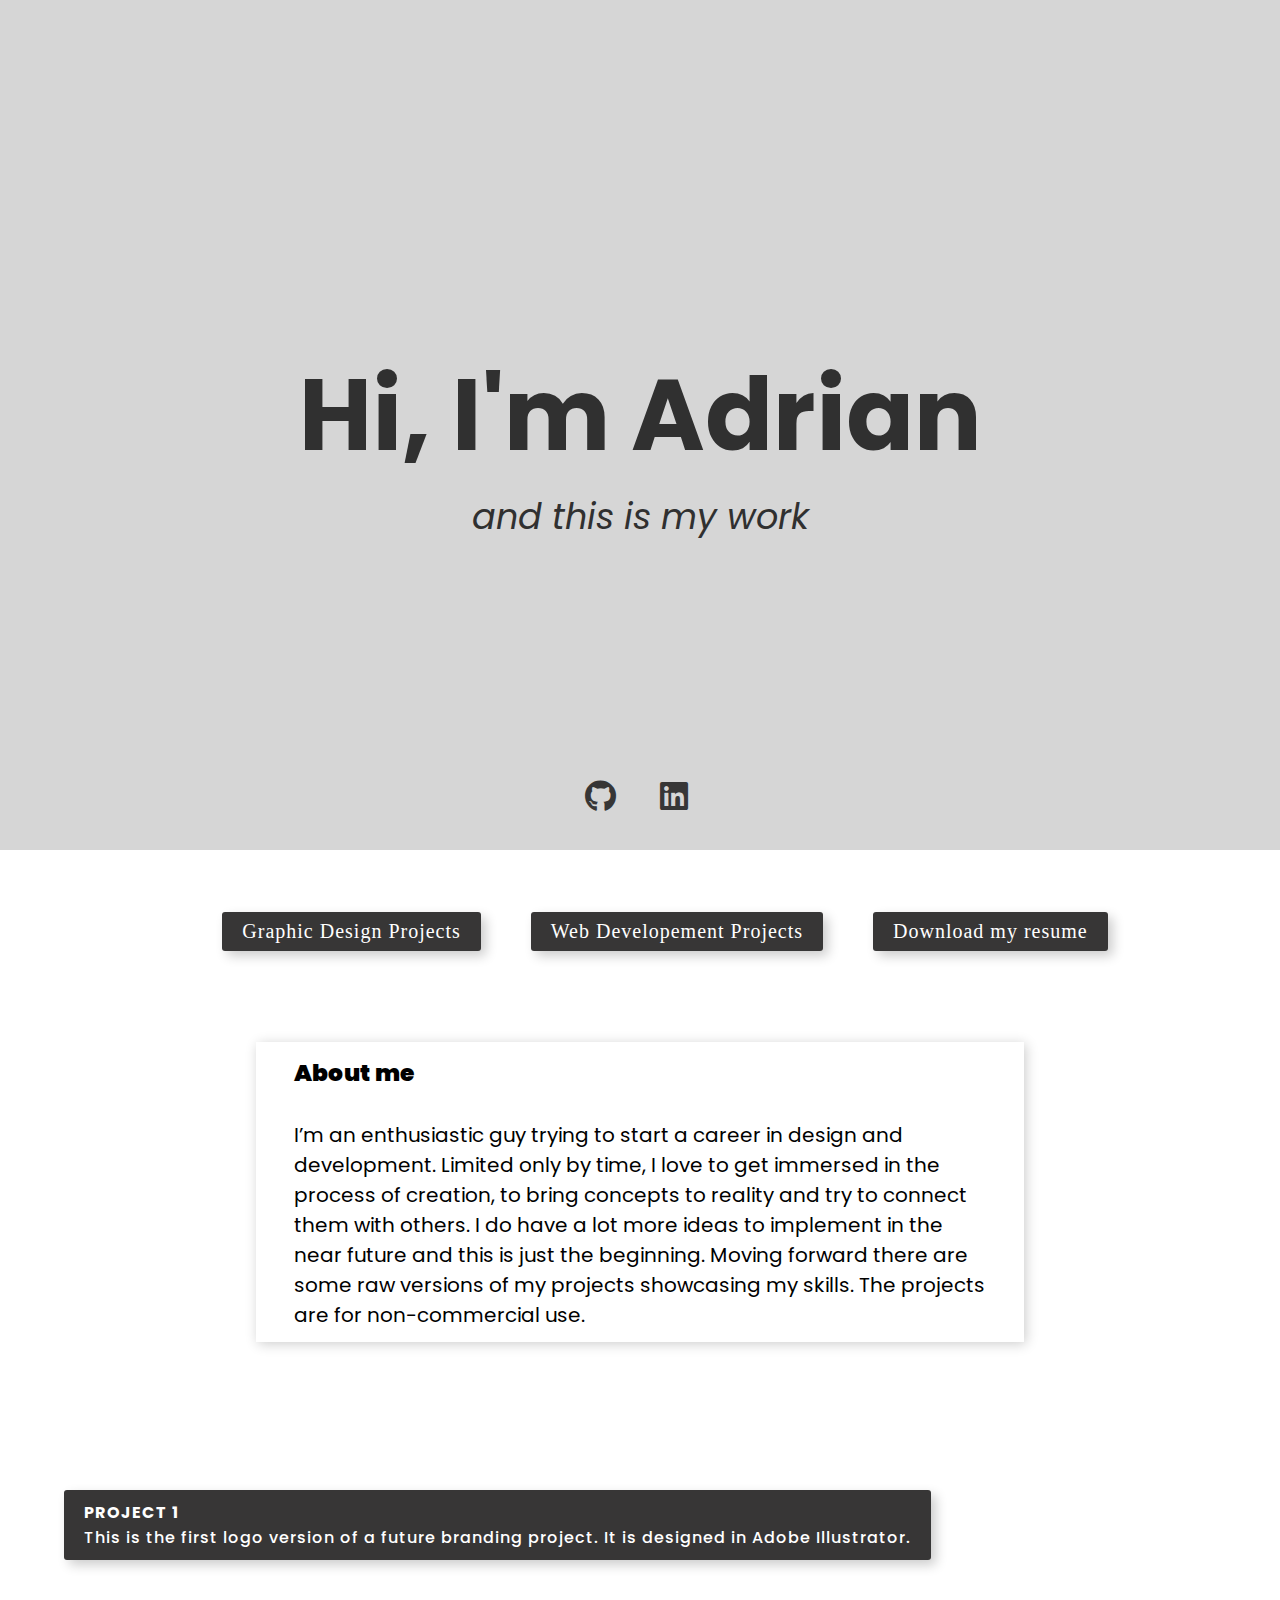
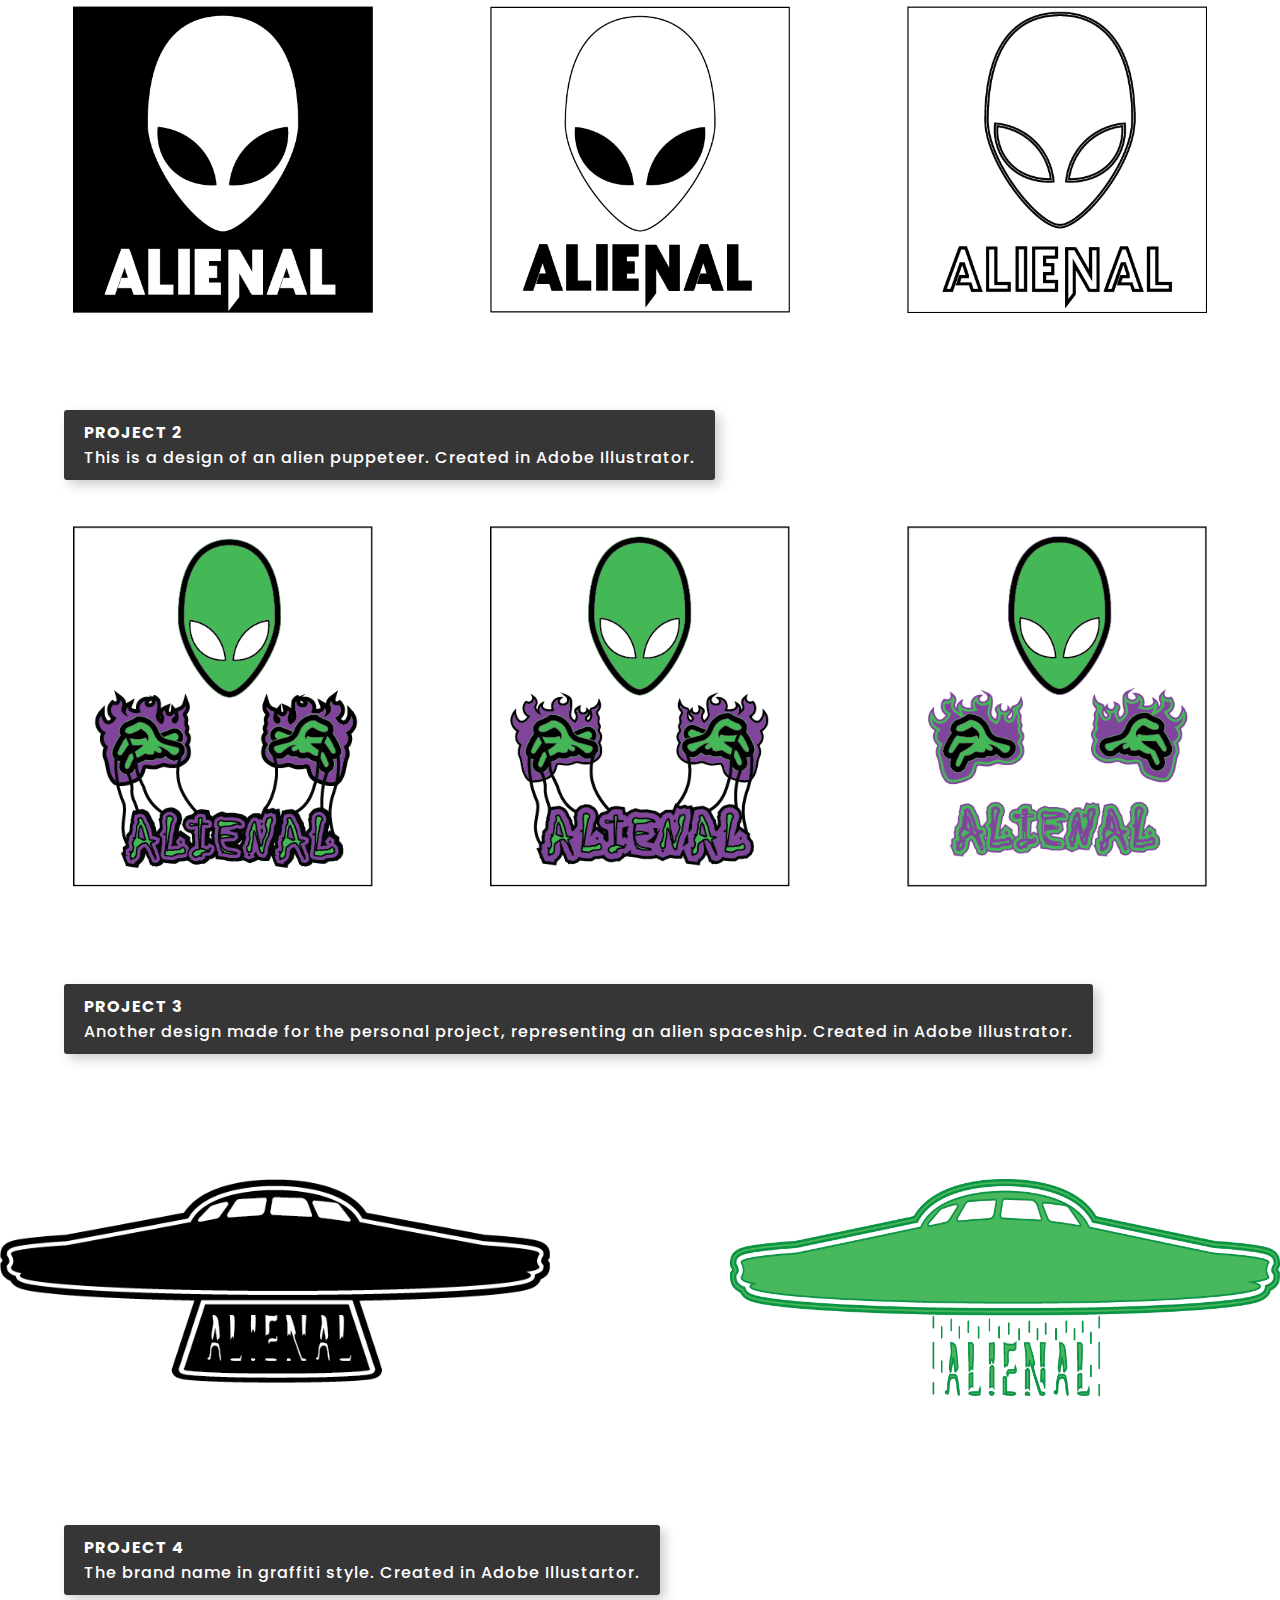
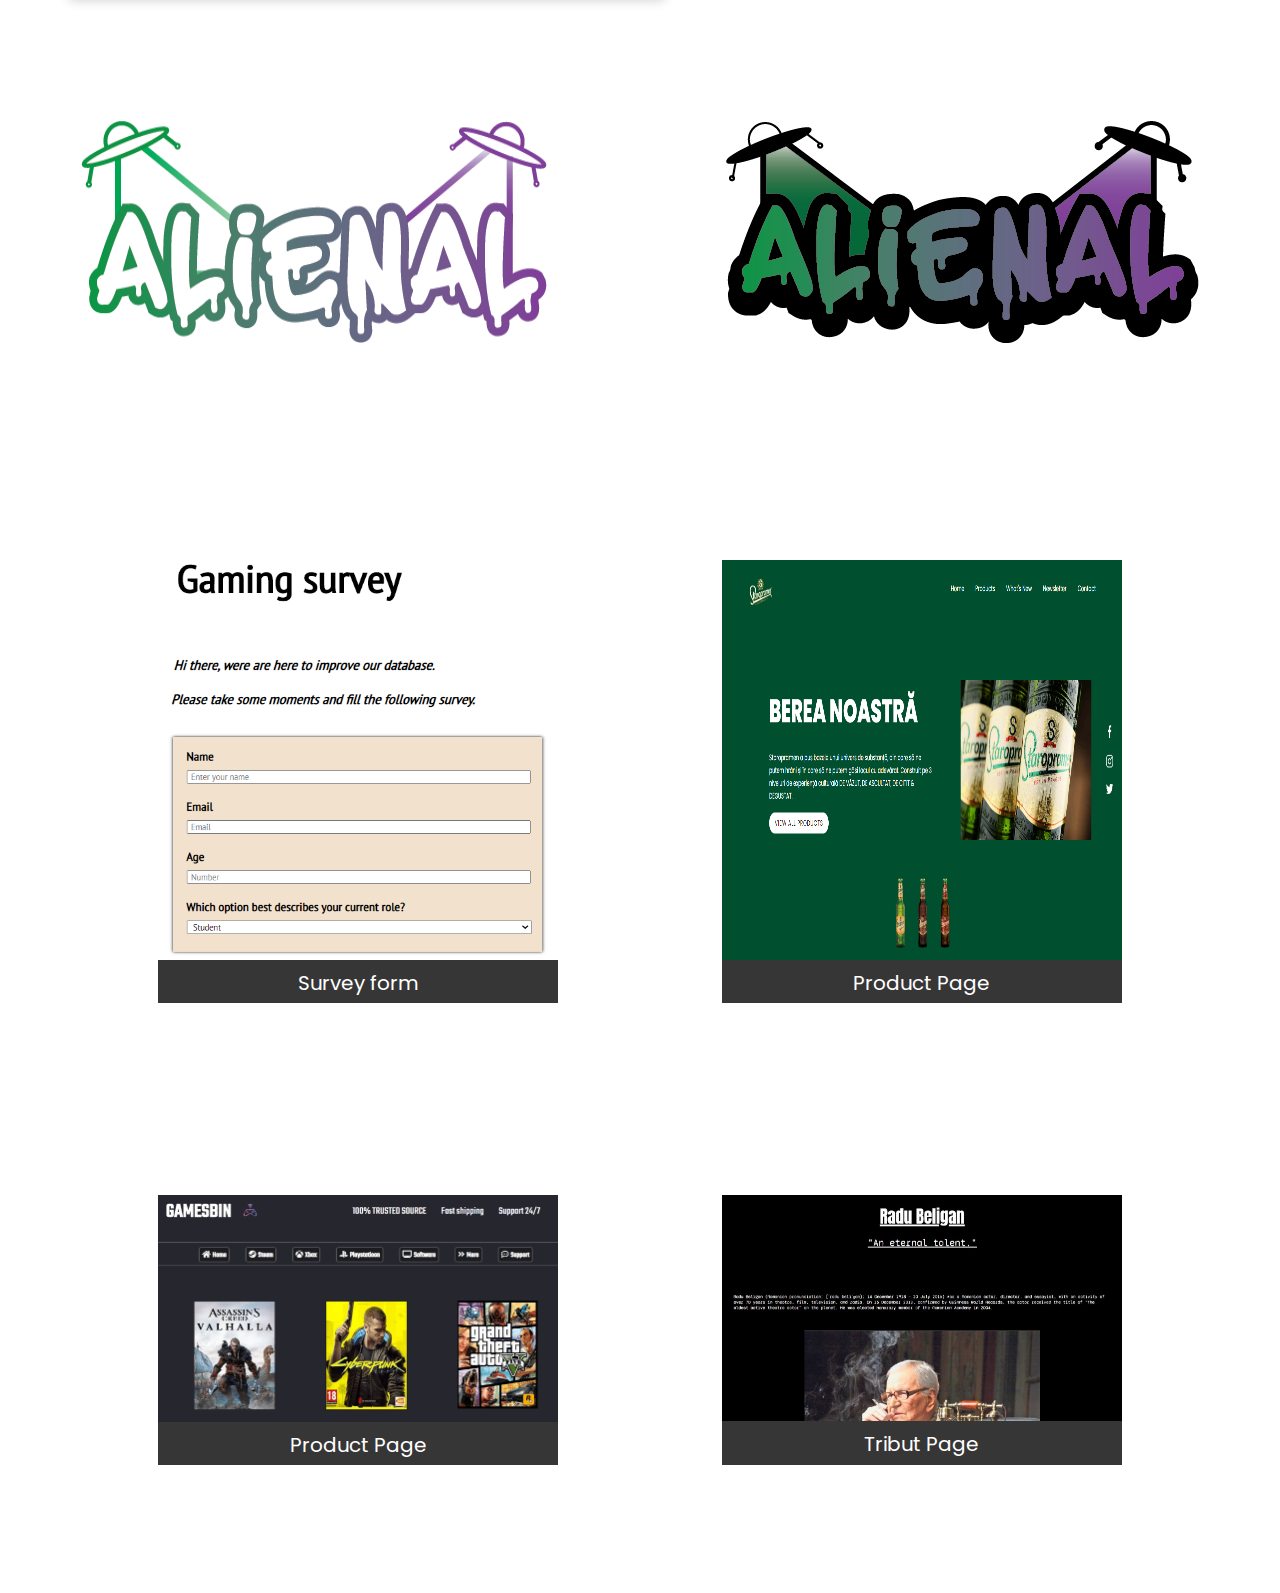
<file: index.html>
<!DOCTYPE html>
<html lang="en">
<head>
    <meta charset="UTF-8">
    <meta name="viewport" content="width=device-width, initial-scale=1.0,">
    <title>My work</title>
    <link rel="stylesheet" href="/style.css">
    <link rel="stylesheet" href="https://cdnjs.cloudflare.com/ajax/libs/font-awesome/5.15.1/css/all.min.css">
</head>

<body>
    <header>
        <section id="welcome-section">
            <div class="title-content">
                <h1>Hi, I'm Adrian</h1>
                <p><i>and this is my work</i></p>
            </div>
        </section>
        <div class="contacts">
            <a id="profile-link" href="https://github.com/AdrianFurtuna" target="_blank"><i class="fab fa-github fa-2x"></i></a>
            <a id="profile-link" href="https://www.linkedin.com/in/furtuna-adrian-714788172/" target="_blank"><i class="fab fa-linkedin fa-2x"></i></a>  
        </div>
    </header>

</section>
<section class="projects">      
        
        <nav id="navbar">
            <a id="navbar-links-1" href="#project-info-link">Graphic Design Projects</a>
            <a id="navbar-links-2" href="#projects-web">Web Developement Projects</a>
            <a id="navbar-links-3" href="#">Download my resume</a> 
        </nav>       
</section>  
        <div class="about-me-container">
        <div class="about-me-text">
            <h3 id="title-box"><b>About me</b></h3>
            <br>
            <p>I’m an enthusiastic guy trying to start a career in design and development. Limited only by time, I love to get immersed in the process of creation, to bring concepts to reality and try to connect them with others. I do have a lot more ideas to implement in the near future and this is just the beginning. Moving forward there are some raw versions of my projects showcasing my skills. The projects are for non-commercial use.</p>
        </div>
    </div>
        <div class="project-info">
            <strong id="project-info-link" >PROJECT 1</strong>
            <p>This is the first logo version of a future branding project. It is designed in Adobe Illustrator.</p>
        </div>    
    <section>
    <div class="graphic-design-projects">
   
            <img id="project-img-1" src="/imgs/Asset 1.png"">
            <img id="project-img-1" src="/imgs/Asset 2.png">
            <img id="project-img-1" src="/imgs/Asset 3.png">
    </div>
        <div class="project-info-2">
            <strong>PROJECT 2</strong>
            <p>This is a design of an alien puppeteer. Created in Adobe Illustrator.</p>
        </div>           
    <div class="graphic-design-projects">
   
            <img id="project-img-2" src="/imgs/Asset 4.png">
            <img id="project-img-2" src="/imgs/Asset 5.png">
            <img id="project-img-2" src="/imgs/Asset 6.png">
    </div> 
        <div class="project-info-2">
            <strong id="project-info-link" >PROJECT 3</strong>
            <p>Another design made for the personal project, representing an alien spaceship. Created in Adobe Illustrator.</p>
        </div>      
    <div class="graphic-design-projects-1">
 
            <img id="project-img-3" src="/imgs/Asset 7.png" width="300px">
            <img id="project-img-3" src="/imgs/Asset 8.png"width="300px">
    </div>
         <div class="project-info-2">
            <strong>PROJECT 4</strong>
            <p>The brand name in graffiti style. Created in Adobe Illustartor.</p>
        </div>           
    <div class="graphic-design-projects-2">
  
            <img id="project-img-4" src="/imgs/last1.png">
            <img id="project-img-4" src="/imgs/last2.png">
    </div> 

    <section class="web-development">        

    <div class="web-development-projects-1">

        <a id="projects-web" href="https://codepen.io/Adi398/pen/OJXKvOm" target="_blank">
          <img src="/imgs/website-1.PNG" width="400px" height="400px">
          <p>Survey form</p>
        </a>
        
        <a id="projects-web" href="https://codepen.io/Adi398/pen/oNLKqab" target="_blank">
            <img src="/imgs/website-2.PNG" width="400px" height="400px">
            <p>Product Page</p>
        </a>
    </div>

    <div class="web-development-projects-2">
    
        <a id="projects-web" href="https://codepen.io/Adi398/pen/dyXxmdY" target="_blank">
            <img src="/imgs/website-3.PNG" width="400px">
            <p>Product Page</p>
          </a>
          
          <a id="projects-web" href="https://codepen.io/Adi398/pen/RwRXMZa" target="_blank">
              <img src="/imgs/website-4.png" width="400px" height="226px">
              <p>Tribut Page</p>
          </a>
   
    </div>
</section>

</body>
</html>
</file>
<file: style.css>
@import url('https://fonts.googleapis.com/css2?family=Poppins:ital,wght@0,100;0,400;0,700;0,800;1,200;1,400;1,500;1,700;1,800;1,900&display=swap');

*{
    margin: 0;
    padding: 0;
    transition: 0.3s;
}

#welcome-section {
    margin: 0;
    padding: 0;
    width: 100%;
    height: 850px;
    display: block;
    background-color: #d6d6d6;
    text-align: center;
}

.title-content {
    position: relative;
    top: 40%;
    color: rgb(48, 48, 48); 
    font-family: poppins;
    font-size: 50px;
}

.title-content p{
    margin:auto;
    font-size: 35px;
}

.contacts {
    position: relative;
    top:-100px;
    margin: auto;
    width: 150px;
    padding: 10px;

} 

.fa-github {
    position: relative;
    color: #373636;
    display: flex;
    padding: 20px;
}

.fa-github:hover {
    transform: translateY(-2px);
}

.fa-linkedin {
    position: relative;
    color: #373636;
    display: flex;
    padding: 20px;

}

.fa-linkedin:hover {
    transform: translateY(-2px);
}

.projects {
    position: relative;  
    font-size: 20px;
    padding: 50px;

}

#navbar {
    position: relative;
    margin-top: -100px;
    display: flex;
    justify-content: center;
    
}


#navbar-links-1 {
    display: inline-block;
    margin-top: 20px;
    margin-left: 50px;
    padding: 8px 20px;
    background: #373636;
    color: white;
    font-weight: 500;
    letter-spacing: 1px;
    text-decoration: none;
    box-shadow:5px 5px 12px rgba(0,0,0,0.2);
    border-radius: 3px;

}

#navbar-links-1:hover {
    color: #d6d6d6;
}

#navbar-links-2 {
    display: inline-block;
    margin-top: 20px;
    margin-left: 50px;
    padding: 8px 20px;
    background: #373636;
    color: white;
    font-weight: 500;
    letter-spacing: 1px;
    text-decoration: none;
    box-shadow:5px 5px 12px rgba(0,0,0,0.2);
    border-radius: 3px;
}

#navbar-links-2:hover {
    color: #d6d6d6;
}

#navbar-links-3 {
    display: inline-block;
    margin-top: 20px;
    margin-left: 50px;
    padding: 8px 20px;
    background: #373636;
    color: white;
    font-weight: 500;
    letter-spacing: 1px;
    text-decoration: none;
    box-shadow:5px 5px 12px rgba(0,0,0,0.2);
    border-radius: 3px;
}

#navbar-links-3:hover {
    color: #d6d6d6;
}

.about-me-container {
    position: relative;
    font-family: poppins;
    width:60%;
    height:300px;
	background:#ffffff;
	box-shadow:2px 2px 12px rgba(0,0,0,0.2);
	display: flex;
	margin: 0  auto 20px auto;
	justify-content:space-evenly;
	align-items: center;
}

.about-me-text {
    width: 90%;
    font-size: 20px;
}

.project-info {
    position: relative;
    font-family: poppins;
    margin: auto;
    margin-top: 10%;
    margin-left: 5%;
    display: inline-block;
    padding: 10px 20px;
    background: #373636;
    color: white;
    font-weight: 500;
    letter-spacing: 1px;
    text-decoration: none;
    box-shadow:5px 5px 12px rgba(0,0,0,0.2);
    border-radius: 3px;
}

.graphic-design-projects {
    position: relative;
    margin: auto;
    padding: auto;
    display: flex;
    align-content: center;
    justify-content: center;
}

.graphic-design-projects-1 {
    position: relative;
    margin: auto;
    padding: auto;
    display: flex;
    align-content: center;
    justify-content: center;
}

.graphic-design-projects-2 {
    position: relative;
    margin: auto;
    padding: auto;
    display: flex;
    align-content: center;
    justify-content: center;
}

#project-img-1 {
    margin: 3%;
    margin-top: 2%;
    padding: 20px;
    display: flex;
    max-width: 410px;
}

#project-img-2 {
    margin: 3%;
    margin-top: 2%;
    padding: 20px;
    display: flex;
}

/*#project-img-3 {
    margin: 5%;
    padding: 2%;
    display: flex;
}
*/

#project-img-3 {
    margin: 5%;
    margin-top: 100px;
    padding: 2%;
    display: flex;
    width: 550px;
    height: auto;

}
#project-img-4 {
    margin: 5%;
    margin-top: 100px;
    padding: 2%;
    display: flex;
    max-width: 513px;
}

.project-info-2 {
    position: relative;
    font-family: poppins;
    margin: auto;
    margin-top: 3%;
    margin-left: 5%;
    display: inline-block;
    padding: 10px 20px;
    background: #373636;
    color: white;
    font-weight: 500;
    letter-spacing: 1px;
    text-decoration: none;
    box-shadow:5px 5px 12px rgba(0,0,0,0.2);
    border-radius: 3px;
}

.web-development-projects-1 {
    position: relative;
    margin: 0;
    padding: 10%;
    display: grid;
    gap: 10%;
    grid-template-columns: repeat(2, 1fr);
    justify-items: center;
    grid-template-columns: repeat(auto-fit, minmax(19rem,1fr));

}

#projects-web {
    background-color: #373636;
    color: white;
    font-family: poppins;
    padding: 0;
    padding-bottom: 5px;
    text-decoration: none;
    text-align: center;
    font-size: 20px; 
}

.web-development-projects-2 {
    position: relative;
    margin: 0;
    padding: 10%;
    padding-top: 5%;
    display: grid;
    gap: 10%;
    grid-template-columns: repeat(2, 1fr);
    justify-items: center;
    grid-template-columns: repeat(auto-fit, minmax(19rem,1fr));
}

@media only screen and (max-width: 1600px) {
    #project-img-1 {
        max-width: 300px;
    }
    #project-img-2 {
        max-width: 300px;
    }
}

@media only screen and (max-width: 1100px) {
    #navbar {
    flex-direction: column;
    text-align: center;
    margin-bottom: auto;
    }
    #navbar-links-2 {
    margin-top: 5%;
   }
    .graphic-design-projects {
    flex-direction: column;
   }
    .graphic-design-projects-1 {
    flex-direction: column;
   }
   .graphic-design-projects-2 {
    flex-direction: column;
   }
   #project-img-4 {
    margin: auto;
    margin-top:5% ;
   }
   #project-img-3 {
    margin: auto;
    margin-top:5% ;
   }
   #project-img-2 {
    margin: auto;
    margin-top:5% ;
   }
   #project-img-1 {
    margin: auto;
    margin-top:5% ;
   }
  }

  @media only screen and (max-width: 1200px) {
   
    .about-me-text {
        font-size: 15px;
    }  
     
    .project-info  {

     width: 77%;
    }
    .project-info-2 {

        width: 77%;
       }
    #navbar-links-1 {
        margin: auto;
        
    }
    #navbar-links-2 {
        margin: auto;
    }
    #navbar-links-3 {
        margin: auto;
    }
  }

  @media only screen and (max-width: 715px){
    #project-img-1 {
        display: block;
        margin:auto
    }
    #project-img-2 {
        display: block;
        margin:auto
    }

    .graphic-design-projects {
        display: block;
        margin: auto;

    }
    .project-info {
        position: relative;
        margin: auto;
        margin-left: 8%;
        margin-top: 10%;
    }
    .project-info-2 {
        position: relative;
        margin: auto;
        margin-left: 8%;
        margin-top: 10%;
    }

    #projects-web {
        width: auto;
        height: auto;
    }
}

@media only screen and (max-width: 715px){
    #project-img-3 {
        max-width: 360px;
    }
    .web-development-projects-2 {
        margin-top: 90px;
    }
}

@media only screen and (max-width: 470px){

    .project-info {
        font-size: smaller;
        margin-left: 8%;
    }
    .project-info-2 {
        font-size: smaller;
        margin-left: 8%;
    }
    #project-img-1 {
        width: 260px;
        margin: auto;
    }
    #project-img-2 {
        width: 260px;
        margin: auto;
    }
    #project-img-3 {
        width: 260px;
        margin: auto;
        padding:20px ;
    }
    #project-img-4 {
        width: 260px;
        margin: auto;
        padding:20px ;
    }
    .project-info {
        width: 100%;
        margin: auto;
        
    }
    .project-info-2 {
        width: 100%;
        margin: auto;
    }
}
@media only screen and (max-width: 600px) {
     .about-me-text {
      font-size: 10px;
     }

}
</file>
